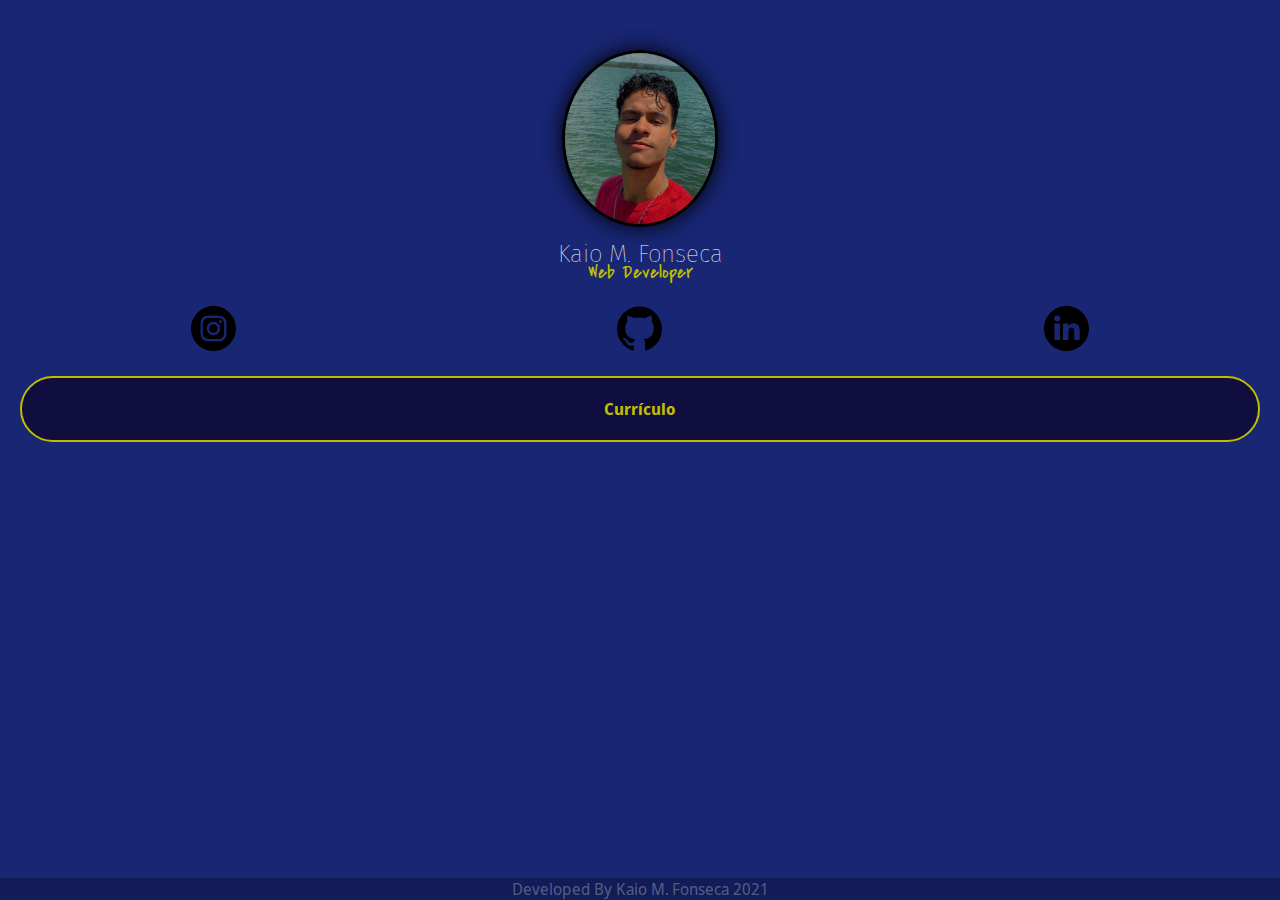
<file: index.html>
<!DOCTYPE html>
<html lang="pt-br">
<head>
    <meta charset="UTF-8">
    <meta http-equiv="X-UA-Compatible" content="IE=edge">
    <meta name="viewport" content="width=device-width, initial-scale=1.0">
    <title>Linktree</title>
    <link href="https://fonts.googleapis.com/css2?family=Noto+Sans+Display:wght@300&family=Raleway:ital,wght@1,300&display=swap" rel="stylesheet">
    <link rel="preconnect" href="https://fonts.googleapis.com">
    <link rel="preconnect" href="https://fonts.gstatic.com" crossorigin>
    <link href="https://fonts.googleapis.com/css2?family=Covered+By+Your+Grace&family=Fira+Sans&display=swap" rel="stylesheet">
    <link rel="stylesheet" href="css/style.css">
     <!-- Global site tag (gtag.js) - Google Analytics -->
    <script async src="https://www.googletagmanager.com/gtag/js?id=G-75V4VRYKWR"></script>
    <script>
    window.dataLayer = window.dataLayer || [];
    function gtag(){dataLayer.push(arguments);}
    gtag('js', new Date());

    gtag('config', 'G-75V4VRYKWR');
    </script>
</head>
<body>
    <div class="profile">
        <img src="imagens/perfil1.jpg" alt="Kaio" class="avatar">
        <h1> Kaio M. Fonseca </h1>
        <h2> Web Developer </h2>
    </div>
    <ul class="social">
        <li>
            <a href="https://www.instagram.com/kaiofsca/" target="_blank">
                <img src="imagens/insta.svg" alt="Instagram">
            </a>
        </li>
        <li>
            <a href="https://github.com/kaiofsca" target="_blank">
                <img src="imagens/github.svg" alt="GitHub">
            </a>
        </li>
        <li>
            <a href="https://www.linkedin.com/in/kaio-fonseca-8b8252221/" target="_blank">
                <img src="imagens/linkedin.svg" alt="Linkedin">
            </a>
        </li>
    </ul>
    <ul class="links-list">
        <li>
            <a href="">
                 Currículo
            </a>
        </li>
    </ul>
    <div class="footer"> Developed By Kaio M. Fonseca 2021  </div>
</body>
</html>
</file>
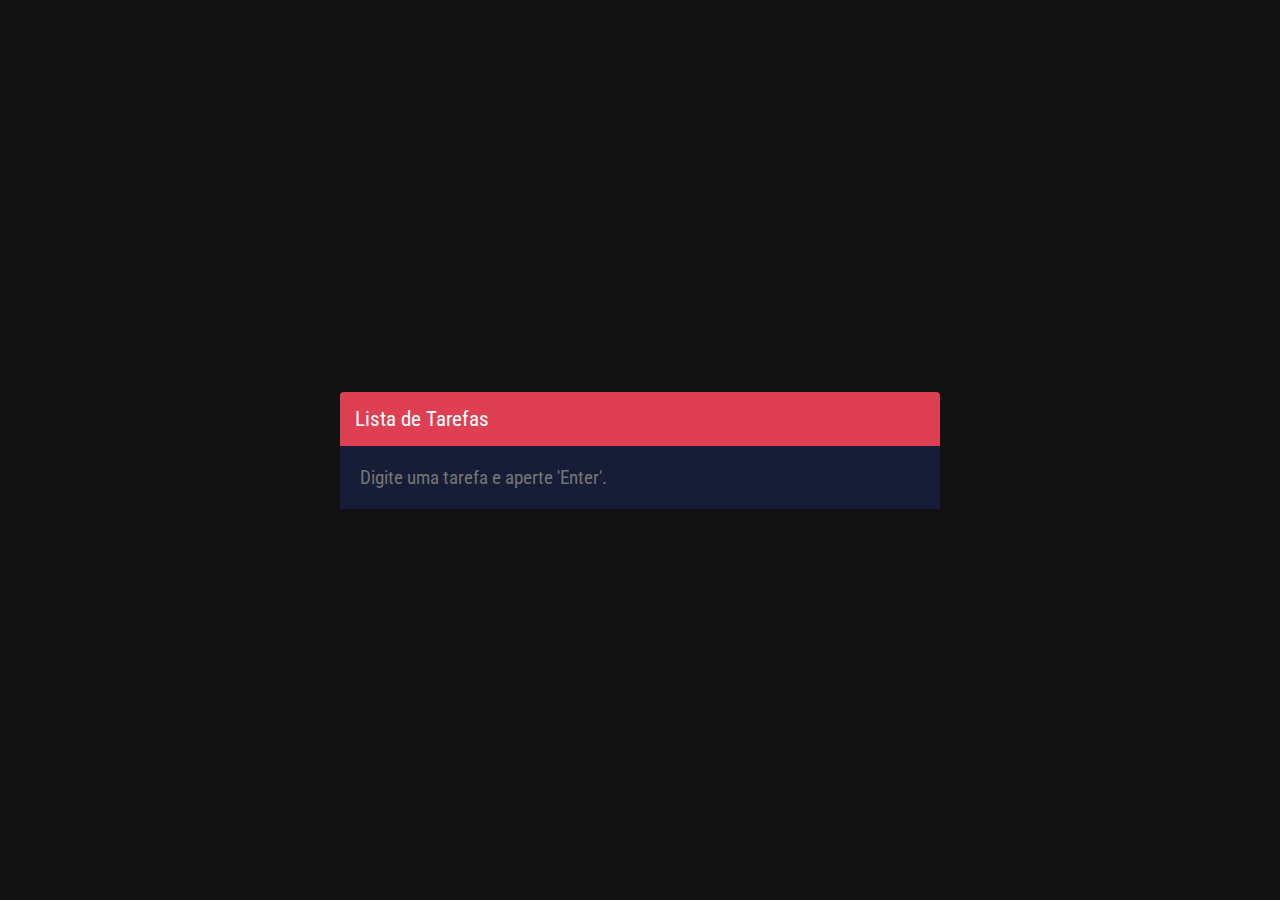
<file: todolist/index.html>
<!DOCTYPE html>
<html lang="pt-br">
<head>
    <meta charset="UTF-8">
    <meta http-equiv="X-UA-Compatible" content="IE=edge">
    <meta name="viewport" content="width=device-width, initial-scale=1.0">
    <title>Lista de Tarefas</title>
    <link rel="stylesheet" href="css/style.css">
</head>
<body>
    
    <div class="todolist">
        <header>Lista de Tarefas</header>

        <section class="wrapper-list">
            <ul id="list" class="list">              
            </ul>
        </section>

        <footer>
            <input id="inputTask" type="text" placeholder="Digite uma tarefa e aperte 'Enter'.">
        </footer>
    </div>

    <script src="js/main.js"></script>

</body>
</html>
</file>
<file: css/style.css>
* {
    margin: 0;
    padding: 0;
}

html, body {
    min-height: 100%;
}

body {
    font-family: 'Noto Sans Display', sans-serif;
    color: white;
    background: #182673;
}

.avatar {
    width: 150px;
    border-radius: 100%;
    border: 3px solid black;
    box-shadow: 0 0 20px black;
    margin-top: 30px;
}

h1 {
    font-family: 'Fira Sans', sans-serif;
    font-weight: 100;
    font-size: 24px;
    margin-bottom: -10px;
    margin-top: 8px;
    
}

h2 {
    font-family: 'Covered By Your Grace', cursive;
    font-size: 20px;
    color: #bebe00;
    font-weight: 100;
}

.profile {
    margin-top: 20px;
    text-align: center;
}

.social {
    display: flex;
    justify-content: space-around;
    list-style: none;
    margin: 20px 0;
}

.social img {
    width: 45px;
}

.links-list {
    list-style: none;
    text-align: center;
}

.links-list li {
    margin: 10px 20px;
}

.links-list li a {
    background-color: #100d3f;
    padding: 20px 20px;
    font-weight: bold;
    display: block;
    border-radius: 50px;
    text-decoration: none;
    color: #bebe00;
    border: 2px solid #bebe00;
}

.links-list li a:hover {
    background-color: #bebe00;
    color: #182673;
}



.footer {
    text-align: center;
    color: rgba(255, 255, 255, 0.295);
    background-color: rgba(0, 0, 0, 0.24);
    padding: 3px 0;
    width: 100%;
    position: absolute;
    bottom: 0;
    line-height: 100%;
}
</file>
<file: todolist/css/style.css>
@import url("https://fonts.googleapis.com/css2?family=Roboto:wght@100;300;400;500;700;900");
@import url("https://fonts.googleapis.com/css2?family=Roboto+Condensed:wght@300;400;700");

* {
    margin: 0;
    padding: 0;
}

body {
    display: flex;
    justify-content: center;
    flex-direction: column;
    align-items: center;
    height: 100vh;
    font-size: 16px;
    background-color: #121212;
    font-family: "Roboto Condensed", Arial, sans-serif;
}

.todolist {
    width: 100%;
    max-width: 600px;
}

.todolist header {
    border-top-left-radius: 4px;
    border-top-right-radius: 4px;
    padding: 15px;
    background-color: #de3f53;
    color: #fff;
    font-size: 1.3em;
}

.wrapper-list ul.list {
    list-style: none;
    margin: 0;
    padding: 0;
}

.wrapper-list ul.list li {
    position: relative;
    background-color: #262e4c;
    border-bottom: 1px solid #1c2340;
    color: #b1b2c9;
    display: flex;
    align-items: center;
    padding: 20px;
    transition: background-color 300ms ease;
}

.wrapper-list ul.list li.removed {
    animation: collapseItem 300ms ease;
}

.wrapper-list ul.list li.hidden {
    display: none;
}

.wrapper-list ul.list li:hover {
    background-color: #323b5c;
}

.wrapper-list ul.list li:hover button.remove {
    display: block;
    opacity: 1;
}

.wrapper-list ul.list li .check {
    position: relative;
    background-color: #404a6e;
    border-radius: 50%;
    width: 20px;
    height: 20px;
    margin-right: 20px;
    cursor: pointer;
    transition: background-color 200ms ease;
}

.wrapper-list ul.list li .check:hover,
.wrapper-list ul.list li .done .check {
    background-color: #171d37;
}

.wrapper-list ul.list .done .check:after {
    position: absolute;
    top: 5px;
    left: 4px;
    display: block;
    content: '';
    width: 10px;
    height: 10px;
    background: greenyellow;
    border-radius: 50%;
}

.wrapper-list ul.list .done .task {
    text-decoration: line-through;
}

.wrapper-list button.remove {
    position: absolute;
    top: 20px;
    right: 20px;
    border: none;
    outline: none;
    background-color: red;
    border-radius: 100%;
    width: 20px;
    height: 20px;
    cursor: pointer;
    opacity: 0;
    transition: opacity 300ms ease;
}

.wrapper-list button.remove::after {
    content: 'x';
    color: white;
    display: block;
}

.todolist footer {
    background-color: #171d37;
}

.todolist footer input {
    background-color: #171d37;
    border: none;
    outline: none;
    width: 90%;
    padding: 20px;
    font-family: "Roboto Condensed", Arial, sans-serif;
    font-size: 1.2em;
    color: white;
}

@keyframes collapseItem {
    0% {
        transform: rotateX(0deg);
    }
    100% {
        transform: rotateX(-90deg);
    }
}
</file>
